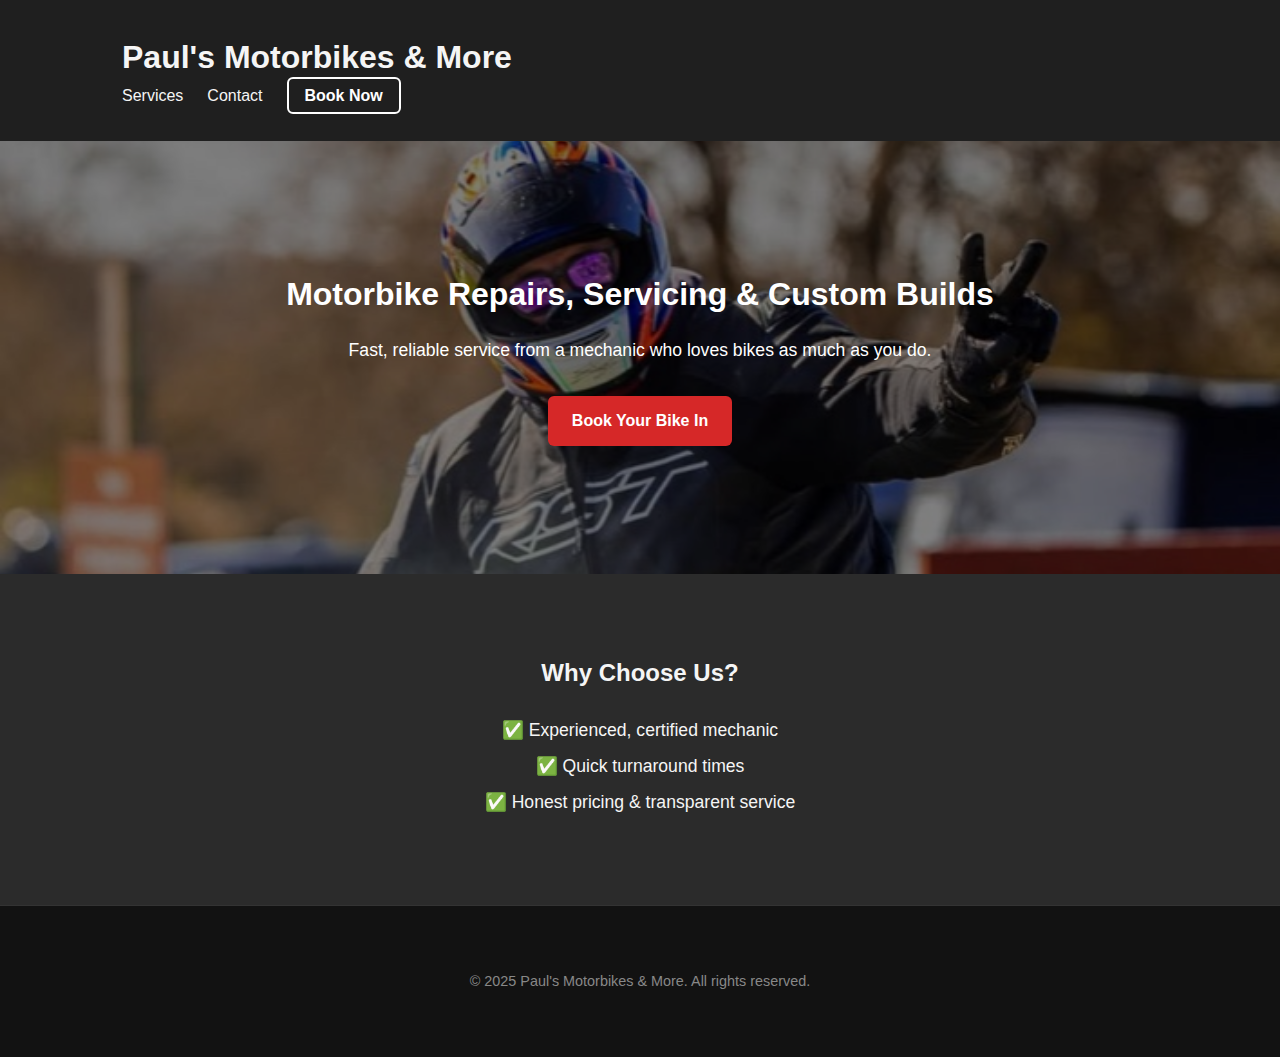
<file: index.html>
<!DOCTYPE html>
<html lang="en">
<head>
  <meta charset="UTF-8" />
  <meta name="viewport" content="width=device-width, initial-scale=1.0" />
  <title>Paul's Motorbikes & More</title>
  <meta name="description" content="Expert motorbike repairs, servicing, and custom builds in your local area. Book your bike in today!" />
  <link rel="stylesheet" href="css/styles.css" />
  <link rel="icon" type="image/png" href="images/favicon.png" />
</head>
<body>
  <header>
    <div class="container">
      <h1>Paul's Motorbikes & More</h1>
      <nav>
        <ul>
          <li><a href="services.html">Services</a></li>
          <li><a href="contact.html">Contact</a></li>
          <li><a href="book.html" class="btn">Book Now</a></li>
        </ul>
      </nav>
    </div>
  </header>

  <main>
    <section class="hero">
      <div class="container">
        <h2>Motorbike Repairs, Servicing & Custom Builds</h2>
        <p>Fast, reliable service from a mechanic who loves bikes as much as you do.</p>
        <a href="book.html" class="btn-primary">Book Your Bike In</a>
      </div>
    </section>

    <section class="features">
      <div class="container">
        <h3>Why Choose Us?</h3>
        <ul>
          <li>✅ Experienced, certified mechanic</li>
          <li>✅ Quick turnaround times</li>
          <li>✅ Honest pricing & transparent service</li>
        </ul>
      </div>
    </section>
  </main>

  <footer>
    <div class="container">
      <p>&copy; 2025 Paul's Motorbikes & More. All rights reserved.</p>
    </div>
  </footer>

  <script src="js/scripts.js"></script>
</body>
</html>
</file>
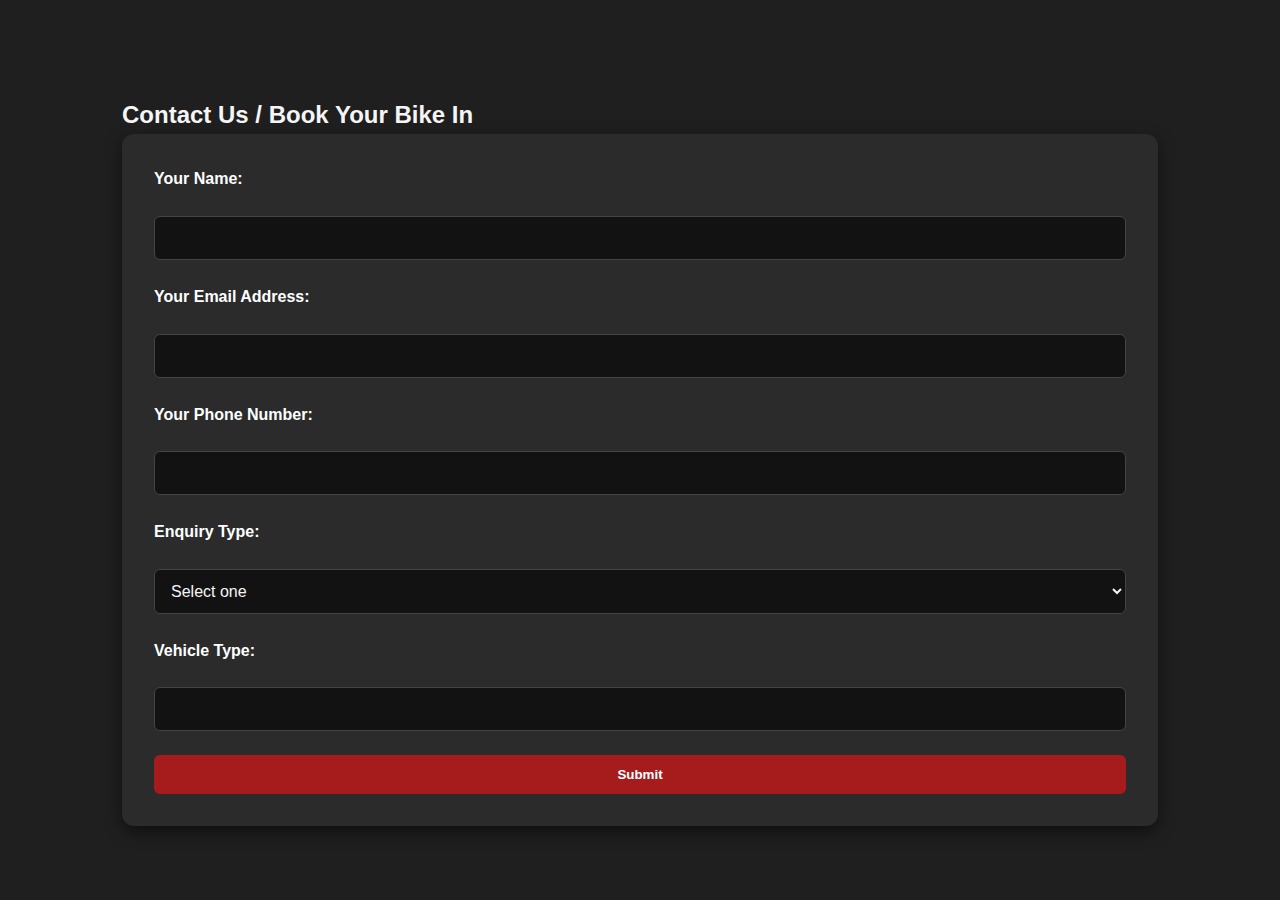
<file: book.html>
<!DOCTYPE html>
<html lang="en">
<head>
  <meta charset="UTF-8" />
  <meta name="viewport" content="width=device-width, initial-scale=1.0" />
  <title>Book Now | Paul's Motorbikes & More</title>
  <link rel="stylesheet" href="css/styles.css" />
</head>
<body class="dark-bg">
  <div class="container">
    <h2>Contact Us / Book Your Bike In</h2>
    <form id="booking-form" class="booking-form">
      <label for="name">Your Name:</label>
      <input type="text" id="name" name="name" required>

      <label for="email">Your Email Address:</label>
      <input type="email" id="email" name="email" required>

      <label for="phone">Your Phone Number:</label>
      <input type="tel" id="phone" name="phone" pattern="[0-9+ ]{7,}" required>

      <label for="enquiry">Enquiry Type:</label>
      <select id="enquiry" name="enquiry" required>
        <option value="">Select one</option>
        <option value="booking">Booking Enquiry</option>
        <option value="pricing">Pricing Enquiry</option>
        <option value="other">Other</option>
      </select>

      <label for="vehicle">Vehicle Type:</label>
      <input type="text" id="vehicle" name="vehicle" required>

      <div id="job-type-wrapper" style="display:none;">
        <label for="job">Job Type:</label>
        <select id="job" name="job">
          <option value="">Select job type</option>
          <option value="repairs">Repairs</option>
          <option value="service">Service</option>
          <option value="mot">MOT</option>
          <option value="enhancements">Enhancements</option>
        </select>
      </div>

      <button type="submit" class="btn-primary">Submit</button>
    </form>
  </div>

  <script>
    // Show/hide Job Type
    document.getElementById('enquiry').addEventListener('change', function () {
      const jobTypeWrapper = document.getElementById('job-type-wrapper');
      if (this.value === 'booking' || this.value === 'pricing') {
        jobTypeWrapper.style.display = 'block';
      } else {
        jobTypeWrapper.style.display = 'none';
      }
    });
  </script>
</body>
</html>
</file>
<file: css/styles.css>
/* Reset some default styles */
* {
    margin: 0;
    padding: 0;
    box-sizing: border-box;
  }
  
  body {
    font-family: 'Segoe UI', Tahoma, Geneva, Verdana, sans-serif;
    background-color: #1f1f1f;
    color: #f5f5f5;
    line-height: 1.6;
  }
  
  /* Container layout */
  .container {
    max-width: 1100px;
    margin: 0 auto;
    padding: 2rem;
  }
  
  /* Header */
 /* Flex layout for header */
.header-flex {
    display: flex;
    justify-content: space-between;
    align-items: center;
  }
  
  /* Style the nav */
  nav ul {
    list-style: none;
    display: flex;
    gap: 1.5rem;
  }
  
  nav a {
    color: #f5f5f5;
    text-decoration: none;
    font-weight: 500;
    transition: color 0.3s ease;
  }
  
  nav a:hover {
    color: #d62828;
  }
  
  
  /* Hero Section */
  .hero {
    position: relative;
    background-image: url('../images/hero-image.jpeg');
    background-size: cover;
    background-position: center 40%;
    background-repeat: no-repeat;
    padding: 6rem 2rem;
    text-align: center;
    color: #fff;
    overflow: hidden;
  }
  
  /* Dark overlay */
  .hero::before {
    content: '';
    position: absolute;
    top: 0; left: 0; right: 0; bottom: 0;
    background-color: rgba(0, 0, 0, 0.5); /* adjust opacity here */
    z-index: 1;
  }
  
  /* Make sure text sits above the overlay */
  .hero .container {
    position: relative;
    z-index: 2;
  }
  
  
  .hero h2 {
    font-size: 2rem;
    margin-bottom: 1rem;
  }
  
  .btn {
    padding: 0.5rem 1rem;
    border: 2px solid #fff;
    color: #fff;
    border-radius: 6px;
    text-decoration: none;
    font-weight: bold;
    transition: background-color 0.3s ease, color 0.3s ease;
  }
  
  .btn:hover {
    background-color: #fff;
    color: #1f1f1f;
  }
  
  .hero p {
    font-size: 1.1rem;
    margin-bottom: 2rem;
  }
  
  .btn-primary {
    display: inline-block;
    background-color: #d62828;
    color: #fff;
    padding: 0.75rem 1.5rem;
    border-radius: 6px;
    text-decoration: none;
    font-weight: bold;
    transition: background-color 0.3s ease;
  }
  
  .btn-primary:hover {
    background-color: #a61c1c;
  }
  
  /* Features Section */
  .features {
    background-color: #2b2b2b;
    padding: 3rem 2rem;
    text-align: center;
  }
  
  .features h3 {
    font-size: 1.5rem;
    margin-bottom: 1.5rem;
  }
  
  .features ul {
    list-style: none;
    padding: 0;
  }
  
  .features li {
    font-size: 1.1rem;
    margin: 0.5rem 0;
  }

  .services-image {
    max-width: 100%;
    height: auto;
    margin: 2rem 0;
    border-radius: 8px;
    box-shadow: 0 4px 12px rgba(0, 0, 0, 0.4);
    max-height: 300px; /* Resizes the image */
    object-fit: cover;
  }
  
  /* Service cards layout */
  .service-cards {
    display: flex;
    flex-wrap: wrap;
    justify-content: space-between;
    gap: 2rem;
    margin-top: 2rem;
  }
  
  .card {
    background-color: #a61c1c; /* brand red */
    color: #fff;               /* white text */
    flex: 1 1 300px;
    padding: 2rem;
    border-radius: 12px;
    text-align: center;
    box-shadow: 0 4px 12px rgba(0, 0, 0, 0.3);
    transition: transform 0.2s ease, box-shadow 0.2s ease;
  }
  
  .card:hover {
    transform: translateY(-4px);
    box-shadow: 0 8px 16px rgba(0, 0, 0, 0.5);
    background-color: #8f1919;
  }
  
  .card .icon {
    font-size: 2rem;
    color: #fff; /* white icons */
    margin-bottom: 1rem;
  }
  
  .card h4 {
    font-size: 1.2rem;
    margin-bottom: 0.5rem;
    color: #fff; /* white headings */
  }
  
  
  /* Footer */
  footer {
    background-color: #121212;
    text-align: center;
    padding: 2rem;
    color: #888;
    font-size: 0.9rem;
    border-top: 1px solid #333;
  }
  
    /* Booking */
  .dark-bg {
    background-color: #1f1f1f;
    color: #f5f5f5;
    min-height: 100vh;
    padding-top: 4rem;
  }
  
  .booking-form {
    display: flex;
    flex-direction: column;
    gap: 1.5rem;
    background-color: #2b2b2b;
    padding: 2rem;
    border-radius: 12px;
    box-shadow: 0 6px 16px rgba(0, 0, 0, 0.5);
  }
  
  .booking-form label {
    font-weight: bold;
    color: #ffffff;
  }
  
  .booking-form input,
  .booking-form select {
    padding: 0.75rem;
    border: 1px solid #444;
    background-color: #121212;
    color: #f5f5f5;
    border-radius: 6px;
    font-size: 1rem;
  }
  
  .booking-form input:focus,
  .booking-form select:focus {
    border-color: #d62828;
    outline: none;
  }
  
  .booking-form .btn-primary {
    background-color: #a61c1c;
    color: #fff;
    border: none;
    padding: 0.75rem 1.5rem;
    font-weight: bold;
    border-radius: 6px;
    cursor: pointer;
    transition: background-color 0.2s ease;
  }
  
  .booking-form .btn-primary:hover {
    background-color: #8f1919;
  }

  .red-heading {
    color: #a61c1c;
  }  
  
  /* Hidden by default */
.thank-you-box {
  display: none;
  background-color: #a61c1c; /* Red theme */
  padding: 2rem;
  border-radius: 12px;
  margin-top: 2rem;
  color: #fff;
  text-align: center;
  animation: zoomIn 0.4s ease-in-out;
  box-shadow: 0 4px 14px rgba(0, 0, 0, 0.4);
}

/* Show it when form is submitted */
.thank-you-box.show {
  display: block;
}

.bike-icon {
  font-size: 3rem;
  margin-bottom: 1rem;
  animation: ride 1.2s ease-in-out infinite alternate;
}

/* Animation for the box */
@keyframes zoomIn {
  from {
    transform: scale(0.9);
    opacity: 0;
  }
  to {
    transform: scale(1);
    opacity: 1;
  }
}

/* Animation for the bike emoji */
@keyframes ride {
  0% {
    transform: translateX(-5px) rotate(-3deg);
  }
  100% {
    transform: translateX(5px) rotate(3deg);
  }
}
</file>
